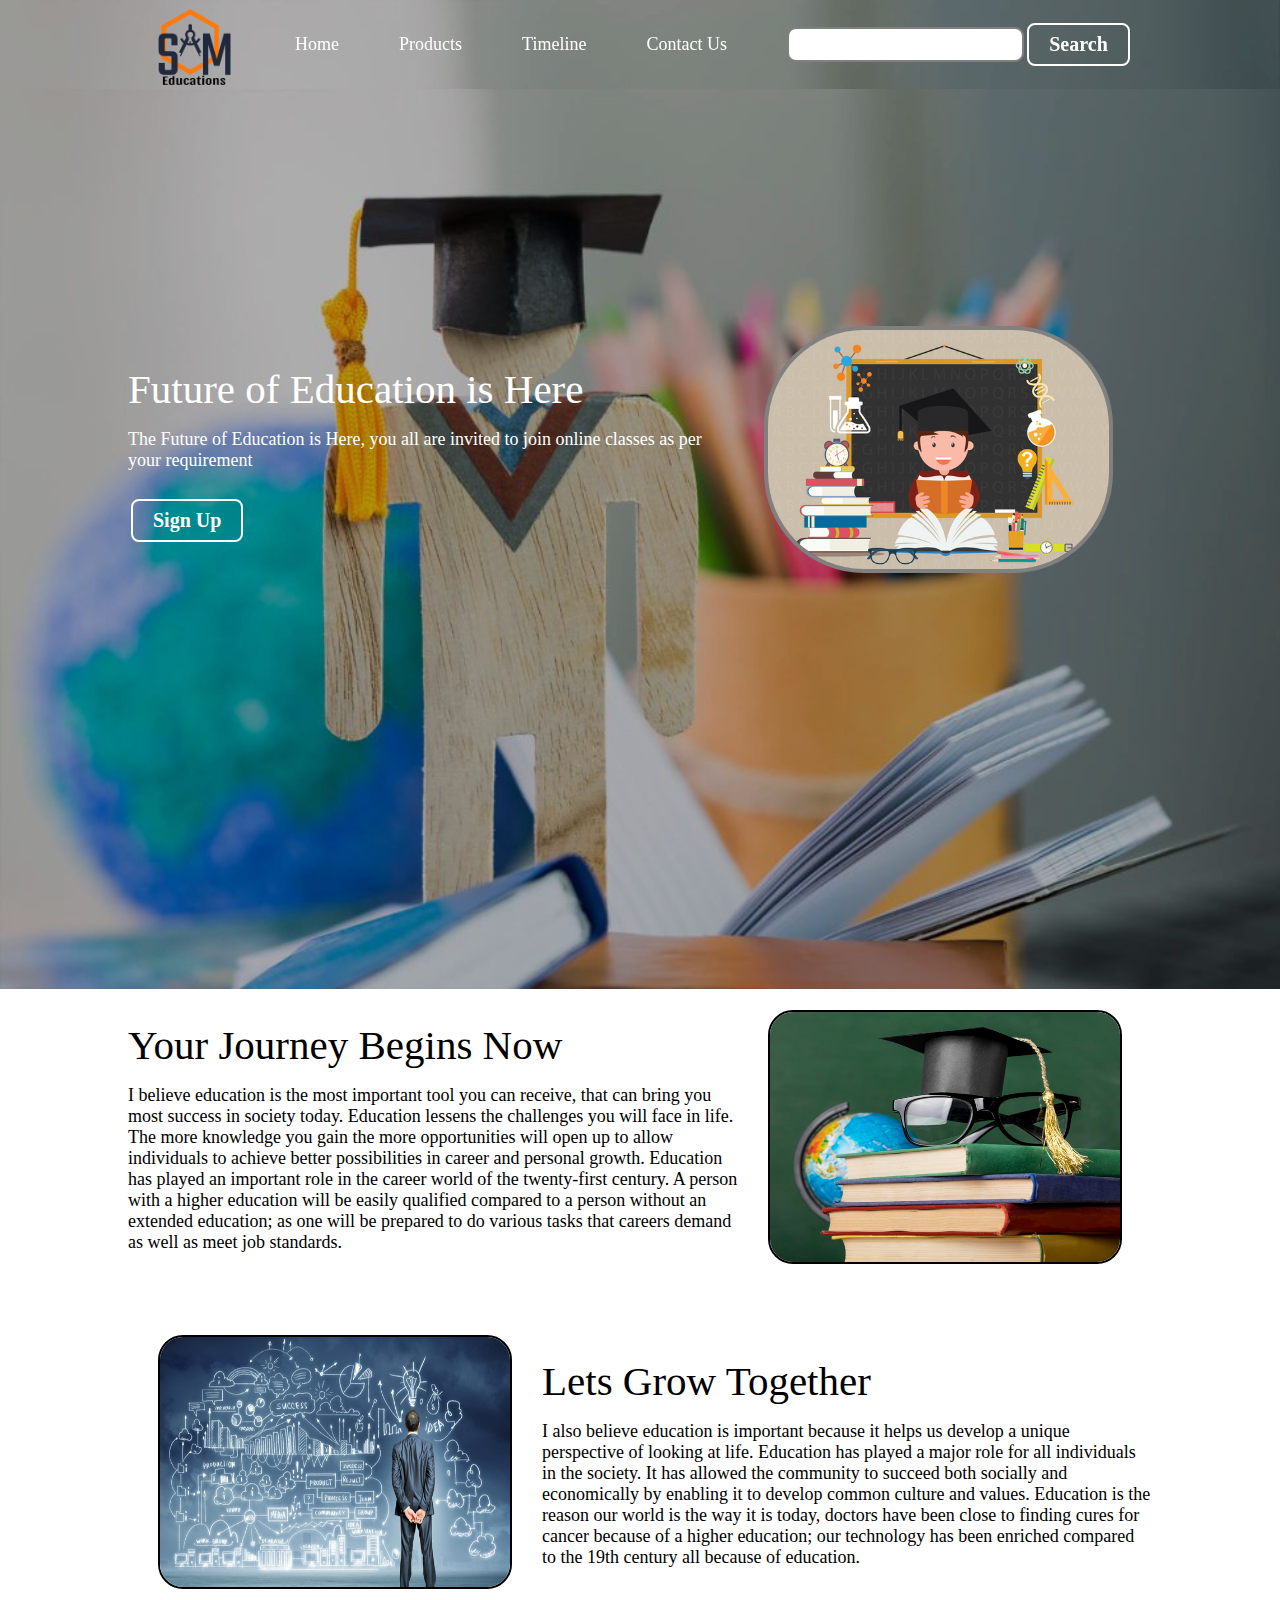
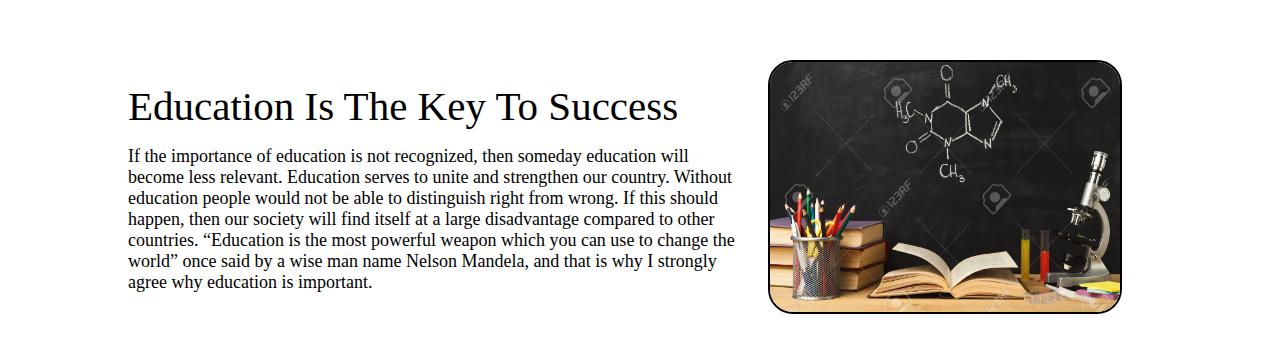
<file: Index.html>
<!DOCTYPE html>
<html lang="en">

<head>
    <meta charset="UTF-8">
    <meta name="viewport" content="width=device-width, initial-scale=1.0">
    <link rel="stylesheet" href="css.css">
    <title>SAM Education - Welcome to on Our Home Page</title>

</head>

<body>
    <nav class="navbar background">
        <ul class="nav-list another">
            <div class="logo"><img src="logo.png" alt="Logo"> </div>
            <li>
                <a href="index.html">Home</a></li>
            <li>
                <a href="products.html" target="_blank">Products</a></li>
            <li>
                <a href="index.html#timeline">Timeline</a></li>
            <li>
                <a href="contactus.html">Contact Us</a></li>
        </ul>
        <div class="rightNav">
            <input type="text" class="search" id="search">
            <button class="btn btn-sm">Search</button>
        </div>
    </nav>


    <section class="background firstsection">
        <div class="box-main">
            <div class="firsthalf">
                <p class="text-big">Future of Education is Here</p>
                <p class="text-small">The Future of Education is Here, you all are invited to join online classes as per your requirement</p>
                <div class="button">
                    <button class="btn"> Sign Up</button>
                </div>
            </div>
            <div class="secondhalf">
                <img src="homepage_image.jpg" alt="laptopimg">
            </div>
        </div>
    </section>



    <section class="sectionright">

        <div class="paragrap">

            <p class="sectiontag text-big">
                <a name="timeline"></a>Your Journey Begins Now</p>
            <p class="sectionsubtag text-small">I believe education is the most important tool you can receive, that can bring you most success in society today. Education lessens the challenges you will face in life. The more knowledge you gain the more opportunities will open up to allow
                individuals to achieve better possibilities in career and personal growth. Education has played an important role in the career world of the twenty-first century. A person with a higher education will be easily qualified compared to a
                person without an extended education; as one will be prepared to do various tasks that careers demand as well as meet job standards.</p>
        </div>
        <div class="thumbnail">
            <img class="imgfluid" src="body_image1.jpg" alt="body img 1">
        </div>

    </section>

    <section class="sectionleft">
        <div class="paragrap">
            <p class="sectiontag text-big">Lets Grow Together</p>
            <p class="sectionsubtag text-small"> I also believe education is important because it helps us develop a unique perspective of looking at life. Education has played a major role for all individuals in the society. It has allowed the community to succeed both socially and economically
                by enabling it to develop common culture and values. Education is the reason our world is the way it is today, doctors have been close to finding cures for cancer because of a higher education; our technology has been enriched compared
                to the 19th century all because of education.</p>
        </div>
        <div class="thumbnail">
            <img class="imgfluid" src="body_image2.jpg" alt="body img 2">
        </div>

    </section>

    <section class="sectionright">
        <div class="paragrap">
            <p class="sectiontag text-big">Education Is The Key To Success</p>
            <p class="sectionsubtag text-small"> If the importance of education is not recognized, then someday education will become less relevant. Education serves to unite and strengthen our country. Without education people would not be able to distinguish right from wrong. If this should
                happen, then our society will find itself at a large disadvantage compared to other countries. “Education is the most powerful weapon which you can use to change the world” once said by a wise man name Nelson Mandela, and that is why I
                strongly agree why education is important.</p>
        </div>
        <div class="thumbnail">
            <img class="imgfluid" src="body_image3.jpg" alt="body img 3">
        </div>

    </section>





</body>

</html>
</file>
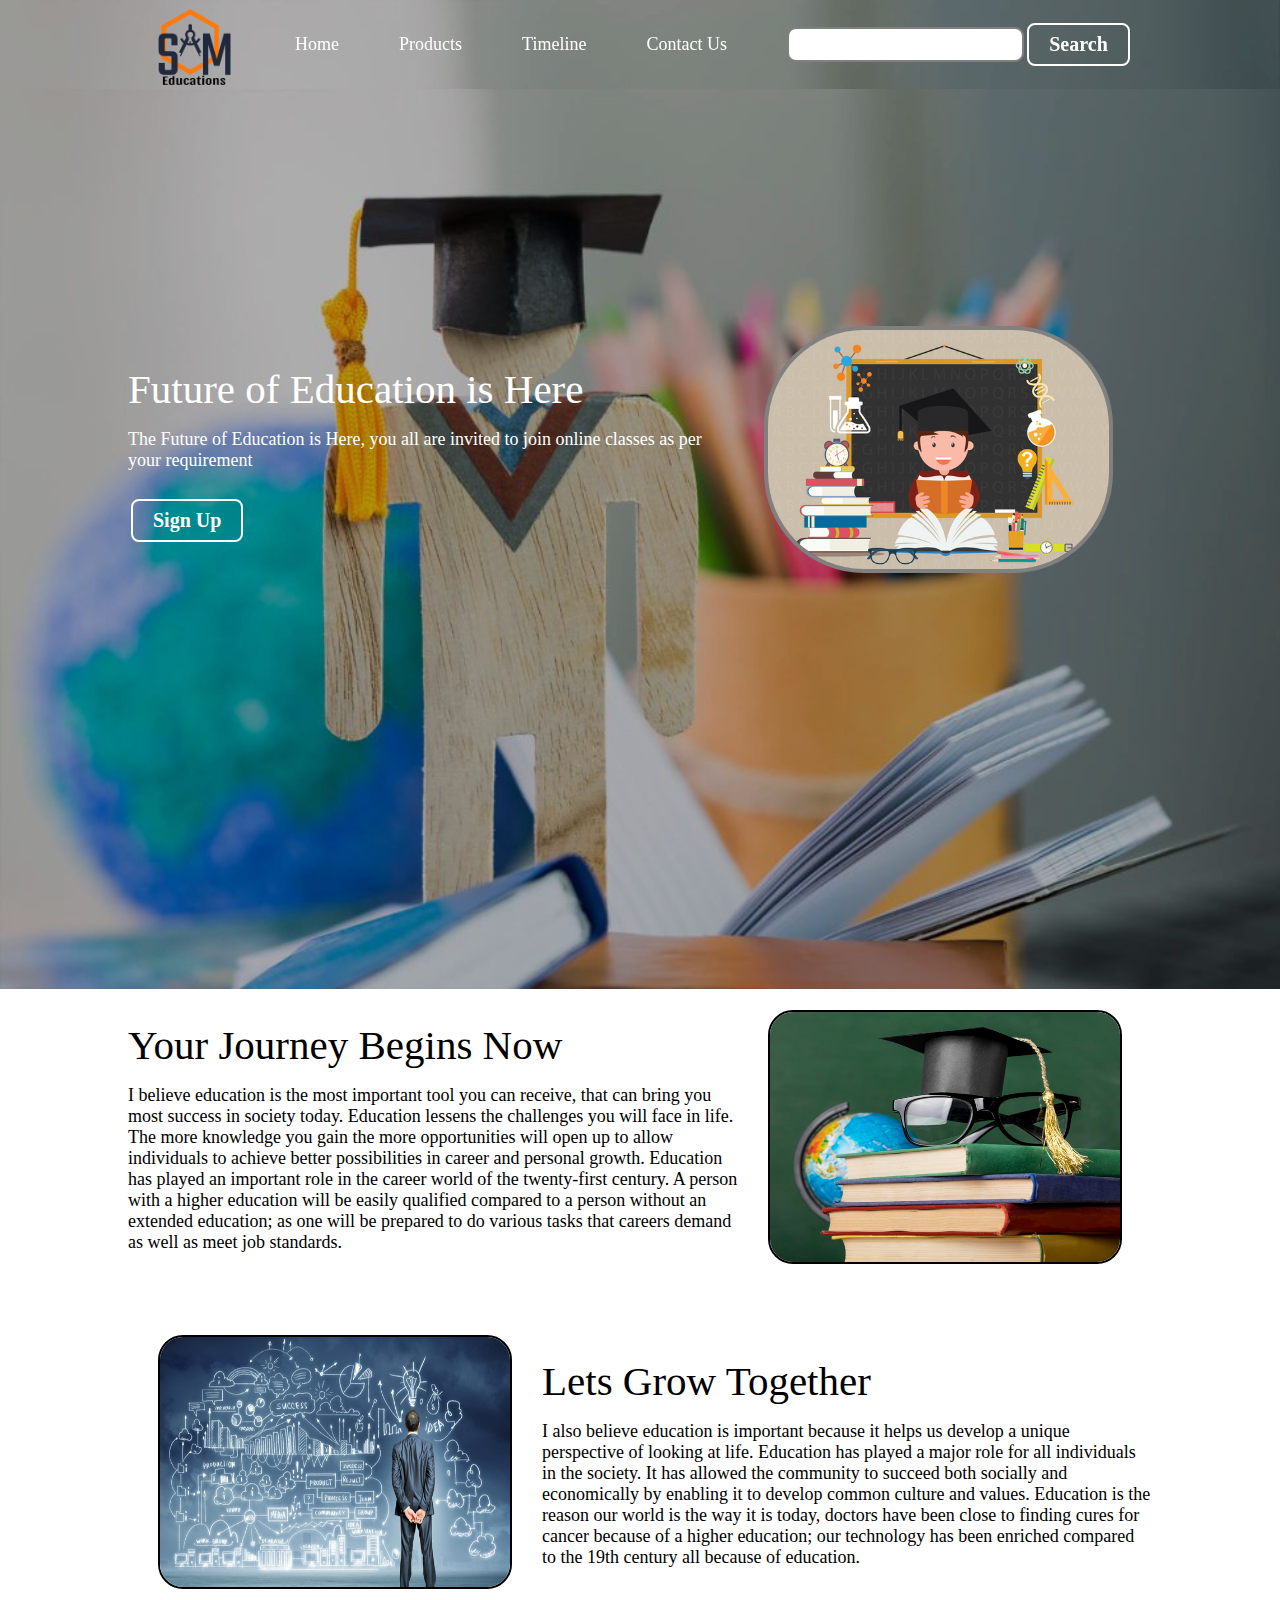
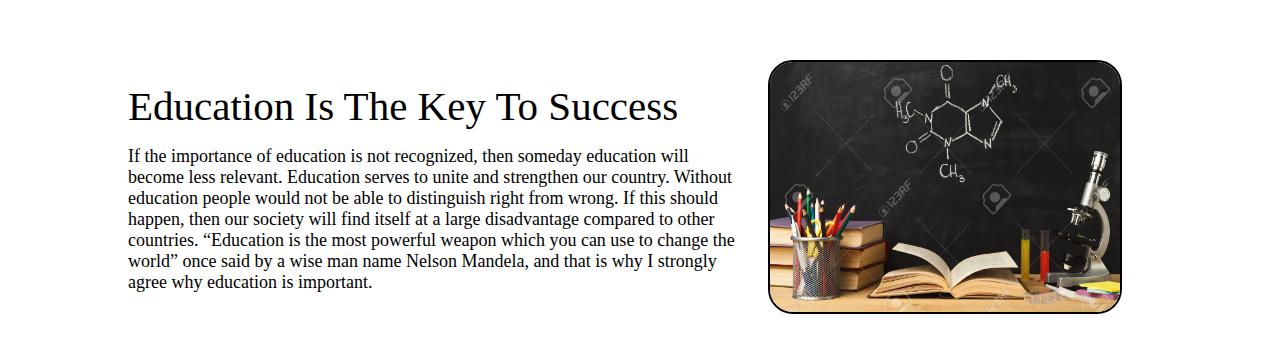
<file: index.html>
<!DOCTYPE html>
<html lang="en">

<head>
    <meta charset="UTF-8">
    <meta name="viewport" content="width=device-width, initial-scale=1.0">
    <link rel="stylesheet" href="css.css">
    <title>SAM Education - Welcome to on Our Home Page</title>

</head>

<body>
    <nav class="navbar background">
        <ul class="nav-list another">
            <div class="logo"><img src="logo.png" alt="Logo"> </div>
            <li>
                <a href="index.html">Home</a></li>
            <li>
                <a href="products.html" target="_blank">Products</a></li>
            <li>
                <a href="index.html#timeline">Timeline</a></li>
            <li>
                <a href="contactus.html">Contact Us</a></li>
        </ul>
        <div class="rightNav">
            <input type="text" class="search" id="search">
            <button class="btn btn-sm">Search</button>
        </div>
    </nav>


    <section class="background firstsection">
        <div class="box-main">
            <div class="firsthalf">
                <p class="text-big">Future of Education is Here</p>
                <p class="text-small">The Future of Education is Here, you all are invited to join online classes as per your requirement</p>
                <div class="button">
                    <button class="btn"> Sign Up</button>
                </div>
            </div>
            <div class="secondhalf">
                <img src="homepage_image.jpg" alt="laptopimg">
            </div>
        </div>
    </section>



    <section class="sectionright">

        <div class="paragrap">

            <p class="sectiontag text-big">
                <a name="timeline"></a>Your Journey Begins Now</p>
            <p class="sectionsubtag text-small">I believe education is the most important tool you can receive, that can bring you most success in society today. Education lessens the challenges you will face in life. The more knowledge you gain the more opportunities will open up to allow
                individuals to achieve better possibilities in career and personal growth. Education has played an important role in the career world of the twenty-first century. A person with a higher education will be easily qualified compared to a
                person without an extended education; as one will be prepared to do various tasks that careers demand as well as meet job standards.</p>
        </div>
        <div class="thumbnail">
            <img class="imgfluid" src="body_image1.jpg" alt="body img 1">
        </div>

    </section>

    <section class="sectionleft">
        <div class="paragrap">
            <p class="sectiontag text-big">Lets Grow Together</p>
            <p class="sectionsubtag text-small"> I also believe education is important because it helps us develop a unique perspective of looking at life. Education has played a major role for all individuals in the society. It has allowed the community to succeed both socially and economically
                by enabling it to develop common culture and values. Education is the reason our world is the way it is today, doctors have been close to finding cures for cancer because of a higher education; our technology has been enriched compared
                to the 19th century all because of education.</p>
        </div>
        <div class="thumbnail">
            <img class="imgfluid" src="body_image2.jpg" alt="body img 2">
        </div>

    </section>

    <section class="sectionright">
        <div class="paragrap">
            <p class="sectiontag text-big">Education Is The Key To Success</p>
            <p class="sectionsubtag text-small"> If the importance of education is not recognized, then someday education will become less relevant. Education serves to unite and strengthen our country. Without education people would not be able to distinguish right from wrong. If this should
                happen, then our society will find itself at a large disadvantage compared to other countries. “Education is the most powerful weapon which you can use to change the world” once said by a wise man name Nelson Mandela, and that is why I
                strongly agree why education is important.</p>
        </div>
        <div class="thumbnail">
            <img class="imgfluid" src="body_image3.jpg" alt="body img 3">
        </div>

    </section>





</body>

</html>
</file>
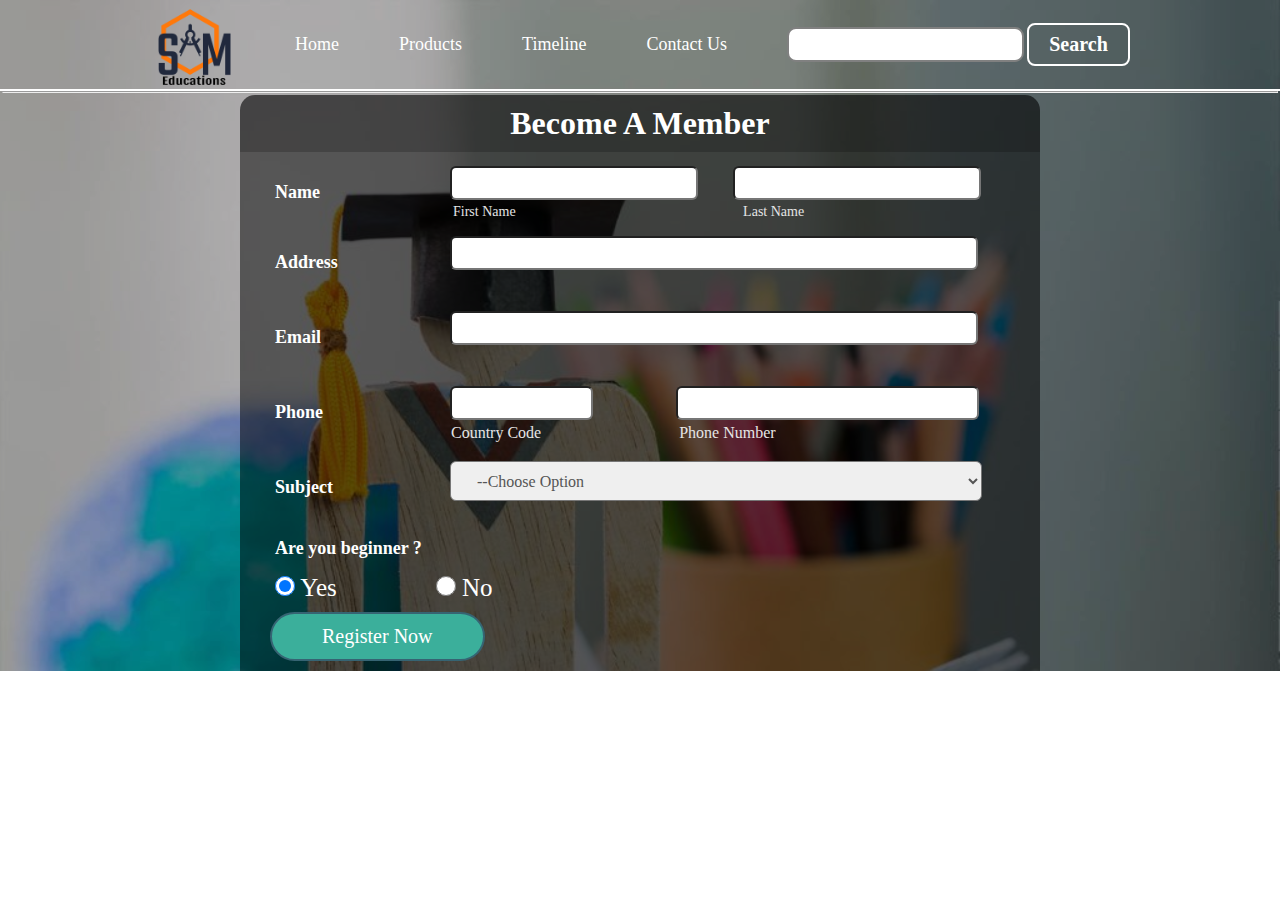
<file: contactus.html>
<!DOCTYPE html>
<html lang="en">

<head>
    <meta charset="UTF-8">
    <meta name="viewport" content="width=device-width, initial-scale=1.0">
    <link rel="stylesheet" href="css.css">



    <title>SAM Education - Welcome to on Our Contact Page</title>
</head>

<body>
    <nav class="navbar background">
        <ul class="nav-list another">
            <div class="logo"><img src="logo.png" alt="Logo"> </div>
            <li>
                <a href="index.html">Home</a></li>
            <li>
                <a href="products.html" target="_blank">Products</a></li>
            <li>
                <a href="index.html#timeline">Timeline</a></li>
            <li>
                <a href="contactus.html">Contact Us</a></li>
        </ul>
        <div class="rightNav">
            <input type="text" class="search" id="search">
            <button class="btn btn-sm">Search</button>
        </div>
    </nav>

    <section class="background">
        <hr>
        <div class="regform">
            <h1>Become A Member</h1>
        </div>
        <div class="main">
            <form action="thankyou.html" class="accform">
                <div id="name">
                    <h2 class="name">Name</h2>
                    <input type="text" class="firstname" name="first_name"><br>
                    <label class="firstlabel"> First Name </label>
                    <input type="text" class="lastname" name="last_name">
                    <label class="lastlabel"> Last Name </label>
                </div>
                <h2 class="name"> Address </h2>
                <address>
            <input type="text" class="address" name="Address">
            </address>
                <h2 class="name"> Email </h2>
                <input type="text" class="email" name="email">

                <h2 class="name"> Phone </h2>
                <input type="text" class="code" name="area_code">
                <label class="country-code">Country Code</label>
                <input type="text" class="number" name="phone">
                <label class="phone-number">Phone Number</label>
                <h2 class="name">Subject</h2>
                <select class="option" name="subject">
                <option disabled="disabled" selected="selected">--Choose Option</option>
                <option>Hardware</option>
                <option>Software</option>
                <option>Networking</option>
                <option>Devlopment</option>
                <option>Other</option>
            </select>

                <h2 id="student">Are you beginner ? </h2>
                <label class="radio">
                    <input type="radio" class="radio-one" checked="checked" name="Radiobutton">
                    <spam class="checkmark"></spam>
                    Yes
                </label>
                <label class="radio">
                    <input type="radio" class="radio-two" name="Radiobutton">
                    <spam class="checkmark"></spam>
                    No
                </label>
                <button type="Submit">Register Now</button>

            </form>

        </div>
    </section>

</body>








</html>
</file>
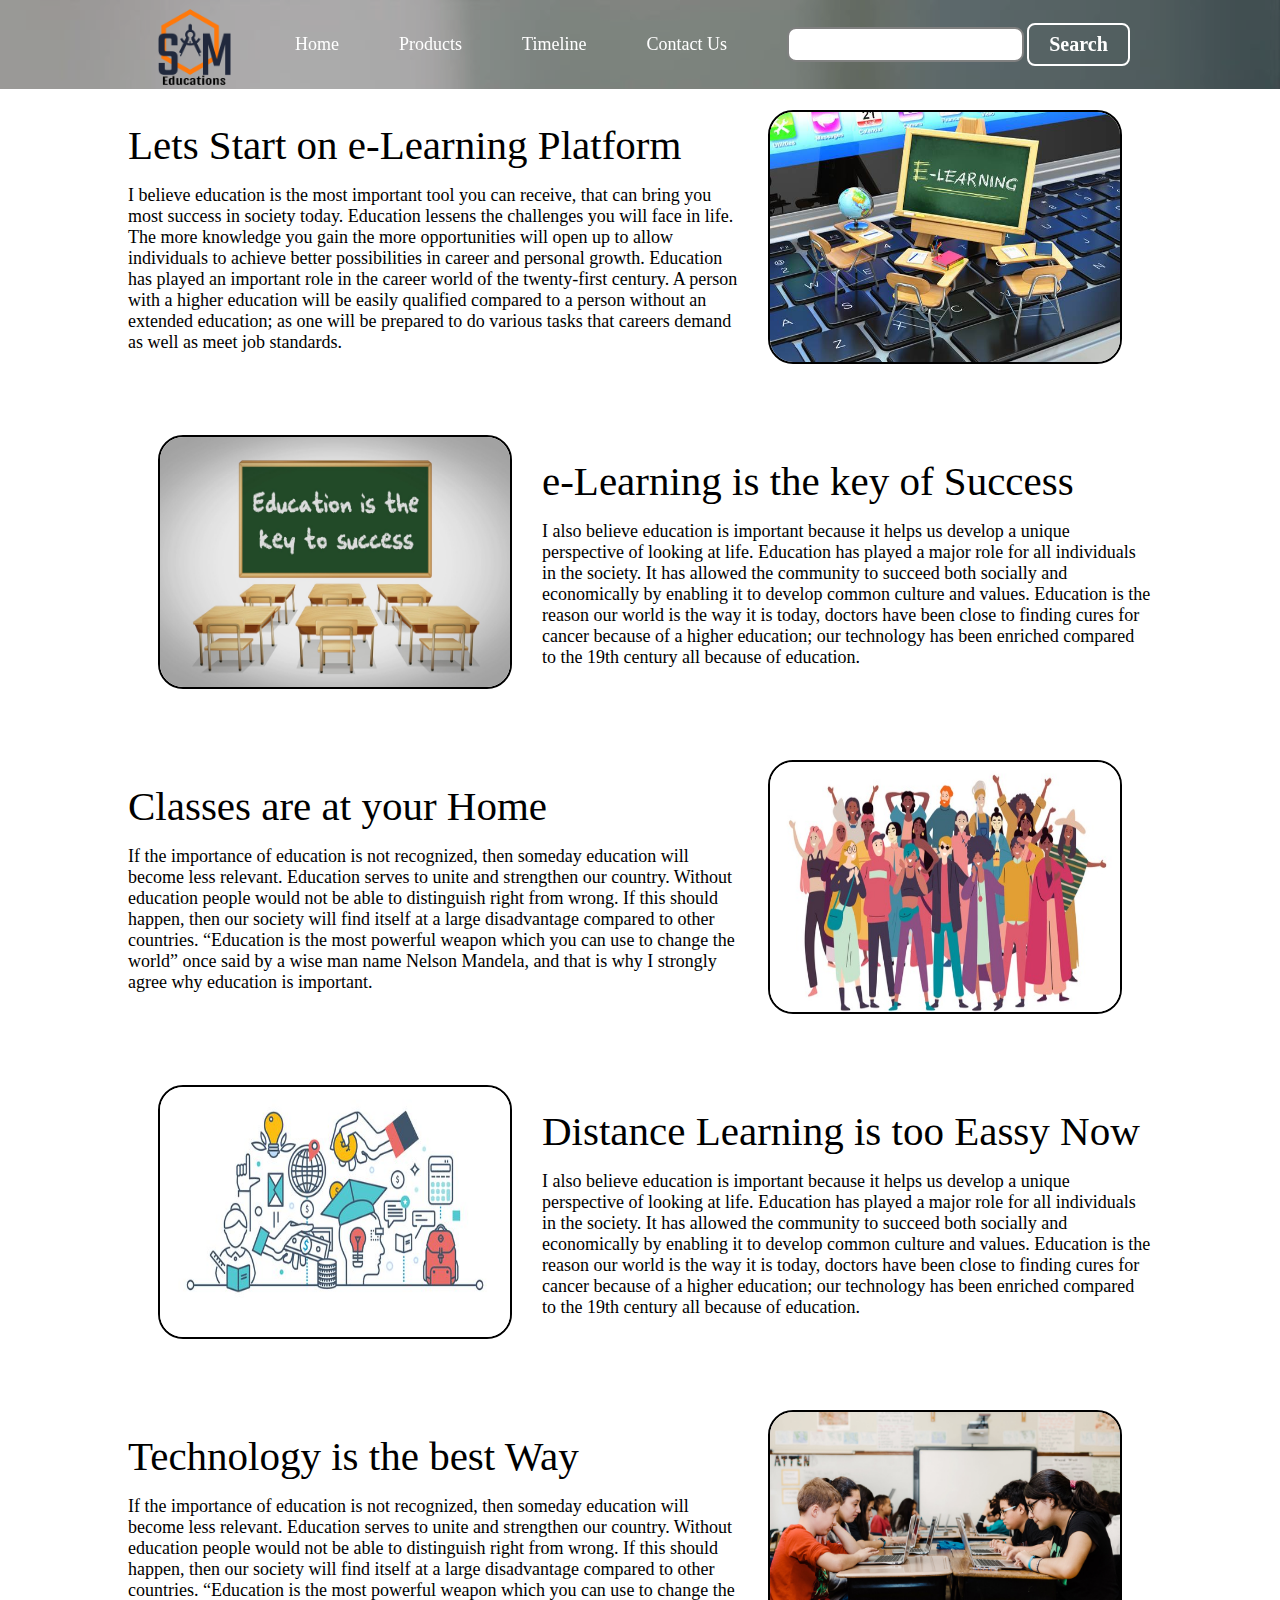
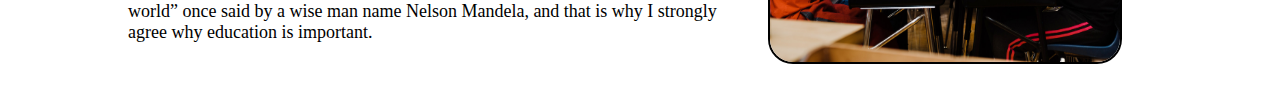
<file: products.html>
<!DOCTYPE html>
<html lang="en">

<head>
    <meta charset="UTF-8">
    <meta name="viewport" content="width=device-width, initial-scale=1.0">
    <link rel="stylesheet" href="css.css">

    <title>SAM Education - Welcome to on Our Product Page </title>
</head>

<body>
    <nav class="navbar background">
        <ul class="nav-list another">
            <div class="logo"><img src="logo.png" alt="Logo"> </div>
            <li>

                <a href="index.html">Home</a></li>
            <li>
                <a href="products.html" target="_blank">Products</a></li>
            <li>
                <a href="index.html#timeline">Timeline</a></li>
            <li>
                <a href="contactus.html">Contact Us</a></li>
        </ul>
        <div class="rightNav">
            <input type="text" class="search" id="search">
            <button class="btn btn-sm">Search</button>
        </div>
    </nav>

    <section class="sectionright">

        <div class="paragrap">

            <p class="sectiontag text-big">Lets Start on e-Learning Platform</p>
            <p class="sectionsubtag text-small">I believe education is the most important tool you can receive, that can bring you most success in society today. Education lessens the challenges you will face in life. The more knowledge you gain the more opportunities will open up to allow
                individuals to achieve better possibilities in career and personal growth. Education has played an important role in the career world of the twenty-first century. A person with a higher education will be easily qualified compared to a
                person without an extended education; as one will be prepared to do various tasks that careers demand as well as meet job standards.</p>
        </div>
        <div class="thumbnail">
            <img class="imgfluid" src="product3.jpg" alt="product3">
        </div>

    </section>

    <section class="sectionleft">
        <div class="paragrap">
            <p class="sectiontag text-big">e-Learning is the key of Success</p>
            <p class="sectionsubtag text-small"> I also believe education is important because it helps us develop a unique perspective of looking at life. Education has played a major role for all individuals in the society. It has allowed the community to succeed both socially and economically
                by enabling it to develop common culture and values. Education is the reason our world is the way it is today, doctors have been close to finding cures for cancer because of a higher education; our technology has been enriched compared
                to the 19th century all because of education.</p>
        </div>
        <div class="thumbnail">
            <img class="imgfluid" src="product1.jpg" alt="product1">
        </div>

    </section>

    <section class="sectionright">
        <div class="paragrap">
            <p class="sectiontag text-big">Classes are at your Home</p>
            <p class="sectionsubtag text-small"> If the importance of education is not recognized, then someday education will become less relevant. Education serves to unite and strengthen our country. Without education people would not be able to distinguish right from wrong. If this should
                happen, then our society will find itself at a large disadvantage compared to other countries. “Education is the most powerful weapon which you can use to change the world” once said by a wise man name Nelson Mandela, and that is why I
                strongly agree why education is important.</p>
        </div>
        <div class="thumbnail">
            <img class="imgfluid" src="product2.jpg" alt="product2">
        </div>

    </section>

    <section class="sectionleft">
        <div class="paragrap">
            <p class="sectiontag text-big">Distance Learning is too Eassy Now</p>
            <p class="sectionsubtag text-small"> I also believe education is important because it helps us develop a unique perspective of looking at life. Education has played a major role for all individuals in the society. It has allowed the community to succeed both socially and economically
                by enabling it to develop common culture and values. Education is the reason our world is the way it is today, doctors have been close to finding cures for cancer because of a higher education; our technology has been enriched compared
                to the 19th century all because of education.</p>
        </div>
        <div class="thumbnail">
            <img class="imgfluid" src="product4.jpg" alt="product4">
        </div>

    </section>

    <section class="sectionright">
        <div class="paragrap">
            <p class="sectiontag text-big">Technology is the best Way</p>
            <p class="sectionsubtag text-small"> If the importance of education is not recognized, then someday education will become less relevant. Education serves to unite and strengthen our country. Without education people would not be able to distinguish right from wrong. If this should
                happen, then our society will find itself at a large disadvantage compared to other countries. “Education is the most powerful weapon which you can use to change the world” once said by a wise man name Nelson Mandela, and that is why I
                strongly agree why education is important.</p>
        </div>
        <div class="thumbnail">
            <img class="imgfluid" src="product5.jpg" alt="product5">
        </div>

    </section>

</body>

</html>
</file>
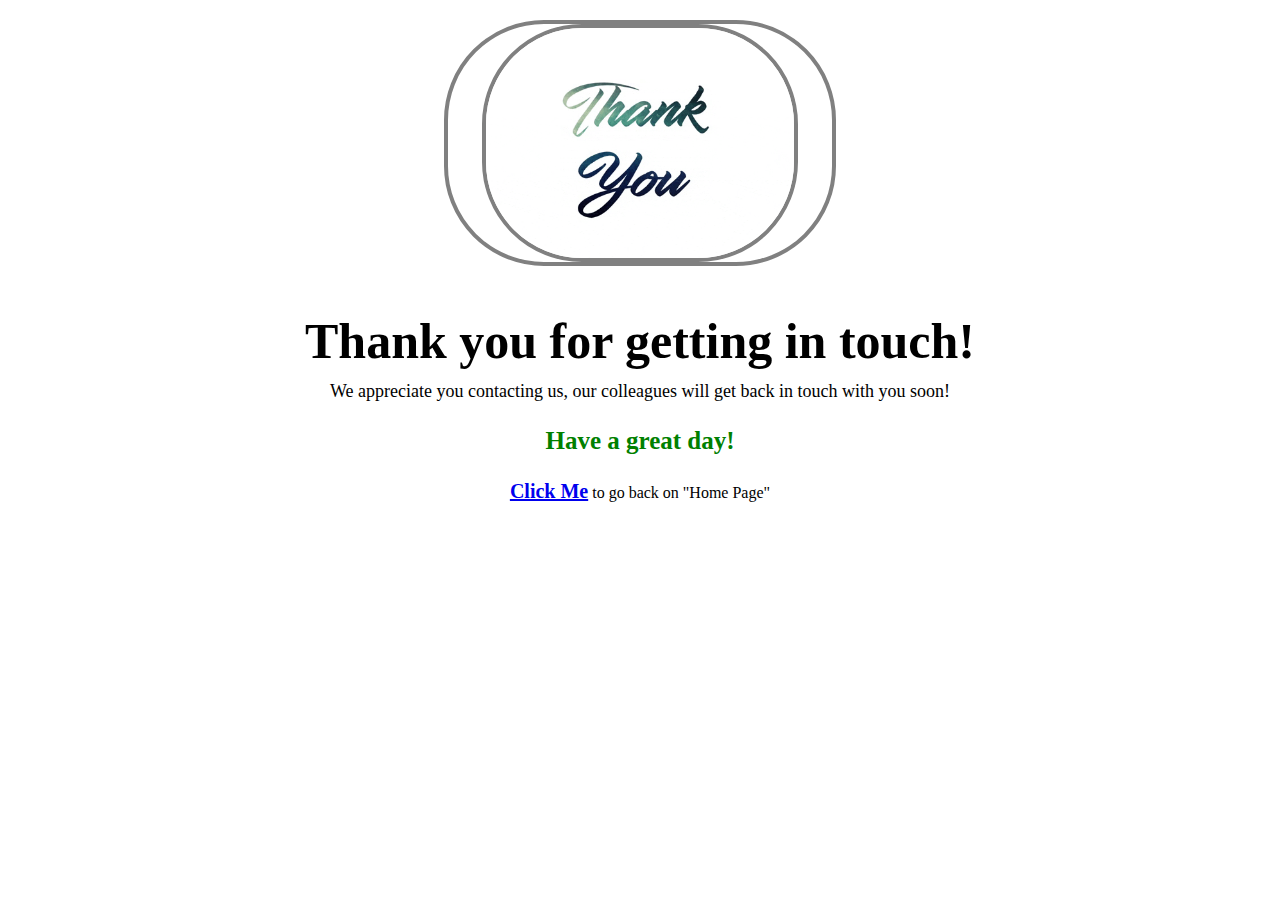
<file: thankyou.html>
<!DOCTYPE html>
<html lang="en">

<head>
    <meta charset="UTF-8">
    <meta name="viewport" content="width=device-width, initial-scale=1.0">
    <link rel="stylesheet" href="css.css">

    <title>SAM Education - Welcome to on Our Product Page </title>
</head>

<body>


    <div class="secondhalf ty-img">
        <img src="thankyou.gif" alt="ty-img">
    </div>

    <div class="thankyou">

        <h1>Thank you for getting in touch!</h1>

        <p id="ty-para"> We appreciate you contacting us, our colleagues will get back in touch with you soon!</p>

        <p id="ty-greeting">Have a great day!</p>

        <p><a href="index.html">Click Me</a> to go back on "Home Page"</p>


    </div>


</body>

</html>
</file>
<file: css.css>
* {
                                                        margin: 0;
                                                        padding: 0;
                                                        font-family: 'Times New Roman', Times, serif;
                                                    }
                                                    
                                                    .logo {
                                                        width: 22%;
                                                        display: flex;
                                                        justify-content: center;
                                                        align-items: center;
                                                        padding-top: 5px;
                                                    }
                                                    
                                                    .logo img {
                                                        width: 60%;
                                                    }
                                                    
                                                    .navbar {
                                                        display: flex;
                                                        align-items: center;
                                                        justify-content: center;
                                                        position: sticky;
                                                        top: 0;
                                                        background: rgba(173, 165, 165, 0.3);
                                                    }
                                                    
                                                    .nav-list {
                                                        display: flex;
                                                        align-items: center;
                                                        width: 50%;
                                                        font-size: 18px;
                                                    }
                                                    
                                                    .nav-list li {
                                                        list-style: none;
                                                        padding: 26px 30px;
                                                    }
                                                    
                                                    .nav-list li a {
                                                        text-decoration: none;
                                                        color: white;
                                                    }
                                                    
                                                    .nav-list li a:hover {
                                                        color: turquoise
                                                    }
                                                    /* .rightNav {
                                                            width: 50%;
                                                            text-align: right;
                                                            padding: 0px 23px;
                                                        } */
                                                    
                                                    .rightNav {
                                                        text-align: right;
                                                        padding: 0px 23px;
                                                        align-items: center;
                                                        justify-items: center;
                                                        display: flex;
                                                        align-content: space-around;
                                                    }
                                                    
                                                    #search {
                                                        padding: 5px;
                                                        font-size: 18px;
                                                        border: 2px solid gray;
                                                        border-radius: 9px;
                                                        -webkit-border-radius: ;
                                                        -moz-border-radius: ;
                                                        -ms-border-radius: ;
                                                        -o-border-radius: ;
                                                        outline: none;
                                                    }
                                                    
                                                    .background {
                                                        background: rgba(0, 0, 0, 0.3) url('background.jpg');
                                                        background-size: cover;
                                                        background-blend-mode: darken;
                                                    }
                                                    
                                                    .firstsection {
                                                        height: 100vh;
                                                    }
                                                    
                                                    .box-main {
                                                        max-width: 80%;
                                                        height: 80%;
                                                        margin: auto;
                                                        display: flex;
                                                        justify-content: center;
                                                        align-items: center;
                                                        color: white;
                                                        font-family: 'Times New Roman', Times, serif;
                                                        outline: none;
                                                    }
                                                    
                                                    .firsthalf {
                                                        width: 70%;
                                                        display: flex;
                                                        flex-direction: column;
                                                        justify-content: center;
                                                    }
                                                    
                                                    .secondhalf {
                                                        width: 50%;
                                                    }
                                                    
                                                    .secondhalf img {
                                                        width: 80%;
                                                        display: block;
                                                        margin: auto;
                                                        border: 4px solid gray;
                                                        border-radius: 100px;
                                                        -webkit-border-radius: ;
                                                        -moz-border-radius: ;
                                                        -ms-border-radius: ;
                                                        -o-border-radius: ;
                                                    }
                                                    
                                                    .text-big {
                                                        font-size: 41px;
                                                        padding: 16px 0px;
                                                    }
                                                    
                                                    .text-big:hover {
                                                        font-size: 45px;
                                                        color: orange
                                                    }
                                                    
                                                    .text-small {
                                                        font-size: 18px;
                                                        text-justify: center;
                                                        margin-bottom: 20px;
                                                    }
                                                    
                                                    .btn-sm {
                                                        padding: 6px 10px;
                                                        vertical-align: middle;
                                                        font-weight: bolder;
                                                    }
                                                    
                                                    .btn:hover {
                                                        background-color: white;
                                                        color: black;
                                                        border-color: rgb(11, 126, 219);
                                                    }
                                                    
                                                    .btn {
                                                        padding: 8px 20px;
                                                        border: 2px solid white;
                                                        margin: 8px 3px;
                                                        background: none;
                                                        cursor: pointer;
                                                        color: white;
                                                        font-weight: bolder;
                                                        border-radius: 8px;
                                                        -webkit-border-radius: 8px;
                                                        -moz-border-radius: 8px;
                                                        -ms-border-radius: 8px;
                                                        -o-border-radius: 8px;
                                                    }
                                                    
                                                    .sectionright {
                                                        height: 300px;
                                                        display: flex;
                                                        align-items: center;
                                                        justify-content: space-evenly;
                                                        max-width: 80%;
                                                        margin: auto;
                                                    }
                                                    
                                                    .sectionleft {
                                                        height: 350px;
                                                        display: flex;
                                                        flex-direction: row-reverse;
                                                        align-items: center;
                                                        justify-content: space-evenly;
                                                        max-width: 80%;
                                                        margin: auto;
                                                    }
                                                    
                                                    .thumbnail img {
                                                        width: 350px;
                                                        height: 250px;
                                                        margin: 30px;
                                                        border: 2px solid black;
                                                        border-radius: 25px;
                                                        -webkit-border-radius: 25px;
                                                        -moz-border-radius: 25px;
                                                        -ms-border-radius: 25px;
                                                        -o-border-radius: 25px;
                                                    }
                                                    
                                                    .text-center {
                                                        text-align: center;
                                                        font-size: 35px;
                                                        padding: 20px;
                                                    }
                                                    
                                                    .regform {
                                                        width: 800px;
                                                        background-color: rgb(0, 0, 0, 0.6);
                                                        color: white;
                                                        margin: auto;
                                                        padding: 10px 0px 10px 0px;
                                                        text-align: center;
                                                        border-radius: 15px 15px 0px 0px;
                                                        -webkit-border-radius: 15px 15px 0px 0px;
                                                        -moz-border-radius: 15px 15px 0px 0px;
                                                        -ms-border-radius: 15px 15px 0px 0px;
                                                        -o-border-radius: 15px 15px 0px 0px;
                                                    }
                                                    
                                                    .main {
                                                        background-color: rgb(0, 0, 0, 0.5);
                                                        width: 800px;
                                                        margin: auto;
                                                    }
                                                    
                                                    form {
                                                        padding: 10px;
                                                    }
                                                    
                                                    #name {
                                                        width: 100%;
                                                        height: 50px;
                                                    }
                                                    
                                                    .name {
                                                        margin-left: 25px;
                                                        margin-top: 20px;
                                                        width: 125px;
                                                        color: white;
                                                        font-size: 18px;
                                                        font-weight: 700;
                                                    }
                                                    
                                                    .firstname {
                                                        position: relative;
                                                        left: 200px;
                                                        top: -37px;
                                                        line-height: 30px;
                                                        border-radius: 6px;
                                                        -webkit-border-radius: 6px;
                                                        -moz-border-radius: 6px;
                                                        -ms-border-radius: 6px;
                                                        -o-border-radius: 6px;
                                                        padding: 0px 22px;
                                                        font-size: 16px;
                                                    }
                                                    
                                                    .lastname {
                                                        position: relative;
                                                        left: 417px;
                                                        top: -71px;
                                                        line-height: 30px;
                                                        border-radius: 6px;
                                                        -webkit-border-radius: 6px;
                                                        -moz-border-radius: 6px;
                                                        -ms-border-radius: 6px;
                                                        -o-border-radius: 6px;
                                                        padding: 0px 22px;
                                                        font-size: 16px;
                                                        color: #555;
                                                    }
                                                    
                                                    .firstlabel {
                                                        position: relative;
                                                        color: #e5e5e5;
                                                        text-transform: capitalize;
                                                        font-size: 14px;
                                                        left: 203px;
                                                        top: -43px;
                                                    }
                                                    
                                                    .lastlabel {
                                                        position: relative;
                                                        color: #e5e5e5;
                                                        text-transform: capitalize;
                                                        font-size: 14px;
                                                        left: 175px;
                                                        top: -43px;
                                                    }
                                                    
                                                    .address {
                                                        position: relative;
                                                        left: 200px;
                                                        top: -37px;
                                                        line-height: 30px;
                                                        width: 480px;
                                                        border-radius: 6px;
                                                        -webkit-border-radius: 6px;
                                                        -moz-border-radius: 6px;
                                                        -ms-border-radius: 6px;
                                                        -o-border-radius: 6px;
                                                        padding: 0px 22px;
                                                        font-size: 16px;
                                                        color: #555;
                                                    }
                                                    
                                                    .email {
                                                        position: relative;
                                                        left: 200px;
                                                        top: -37px;
                                                        line-height: 30px;
                                                        width: 480px;
                                                        border-radius: 6px;
                                                        -webkit-border-radius: 6px;
                                                        -moz-border-radius: 6px;
                                                        -ms-border-radius: 6px;
                                                        -o-border-radius: 6px;
                                                        padding: 0px 22px;
                                                        font-size: 16px;
                                                        color: #555;
                                                    }
                                                    
                                                    .code {
                                                        position: relative;
                                                        left: 200px;
                                                        top: -37px;
                                                        line-height: 30px;
                                                        width: 95px;
                                                        border-radius: 6px;
                                                        -webkit-border-radius: 6px;
                                                        -moz-border-radius: 6px;
                                                        -ms-border-radius: 6px;
                                                        -o-border-radius: 6px;
                                                        padding: 0px 22px;
                                                        font-size: 16px;
                                                        color: #555;
                                                    }
                                                    
                                                    .number {
                                                        position: relative;
                                                        left: 185px;
                                                        top: -37px;
                                                        line-height: 30px;
                                                        width: 255px;
                                                        border-radius: 6px;
                                                        -webkit-border-radius: 6px;
                                                        -moz-border-radius: 6px;
                                                        -ms-border-radius: 6px;
                                                        -o-border-radius: 6px;
                                                        padding: 0px 22px;
                                                        font-size: 16px;
                                                        color: #555;
                                                    }
                                                    
                                                    .country-code {
                                                        position: relative;
                                                        color: #e5e5e5;
                                                        text-transform: capitalize;
                                                        font-size: 16px;
                                                        left: 54px;
                                                        top: -7px;
                                                    }
                                                    
                                                    .phone-number {
                                                        position: relative;
                                                        color: #e5e5e5;
                                                        text-transform: capitalize;
                                                        font-size: 16px;
                                                        left: -119px;
                                                        top: -7px;
                                                    }
                                                    
                                                    .option {
                                                        position: relative;
                                                        left: 200px;
                                                        top: -37px;
                                                        line-height: 30px;
                                                        width: 532px;
                                                        height: 40px;
                                                        border-radius: 6px;
                                                        -webkit-border-radius: 6px;
                                                        -moz-border-radius: 6px;
                                                        -ms-border-radius: 6px;
                                                        -o-border-radius: 6px;
                                                        padding: 0px 22px;
                                                        font-size: 16px;
                                                        color: #555;
                                                        outline: none;
                                                        overflow: hidden;
                                                    }
                                                    
                                                    .option option {
                                                        font-size: 20px;
                                                    }
                                                    
                                                    #student {
                                                        margin-left: 25px;
                                                        color: white;
                                                        font-size: 18px;
                                                    }
                                                    
                                                    .radio {
                                                        display: inline-block;
                                                        padding-right: 70px;
                                                        font-size: 25px;
                                                        margin-left: 25px;
                                                        margin-top: 15px;
                                                        color: white;
                                                    }
                                                    
                                                    .radio input {
                                                        width: 20px;
                                                        height: 20px;
                                                        border-radius: 50%;
                                                        -webkit-border-radius: 50%;
                                                        -moz-border-radius: 50%;
                                                        -ms-border-radius: 50%;
                                                        -o-border-radius: 50%;
                                                        -webkit-border-radius: 6px;
                                                        cursor: pointer;
                                                        outline: none;
                                                    }
                                                    
                                                    button {
                                                        background-color: #3baf9b;
                                                        display: block;
                                                        margin: 10px 0px 0px 20px;
                                                        text-align: center;
                                                        border: 2px solid #366473;
                                                        border-radius: 30px;
                                                        padding: 11px 50px;
                                                        color: white;
                                                        cursor: pointer;
                                                        font-size: 20px;
                                                        align-items: center;
                                                    }
                                                    
                                                    button:hover {
                                                        background-color: #5390f5;
                                                    }
                                                    
                                                    hr {
                                                        margin: 2px;
                                                        background-color: rgb(0, 0, 0, 0.5);
                                                        outline: none;
                                                    }
                                                    
                                                    .thankyou {
                                                        margin-left: 30px;
                                                        line-height: 50px;
                                                        display: inline;
                                                        text-align: center;
                                                        align-items: center;
                                                    }
                                                    
                                                    .thankyou h1 {
                                                        font-size: 50px;
                                                    }
                                                    
                                                    .thankyou h2 {
                                                        font-size: 25px;
                                                    }
                                                    
                                                    #ty-greeting {
                                                        font-size: 25px;
                                                        color: green;
                                                        font-weight: bolder;
                                                    }
                                                    
                                                    .thankyou a {
                                                        font-size: 20px;
                                                        font-weight: bolder;
                                                    }
                                                    
                                                    #ty-para {
                                                        font-size: 18px;
                                                    }
                                                    
                                                    .ty-img {
                                                        width: 30%;
                                                        display: block;
                                                        margin: auto;
                                                        border: 4px solid gray;
                                                        border-radius: 100px;
                                                        margin-top: 20px;
                                                        -webkit-border-radius: 100px;
                                                        -moz-border-radius: 100px;
                                                        -ms-border-radius: 100px;
                                                        -o-border-radius: 100px;
                                                    }
</file>
